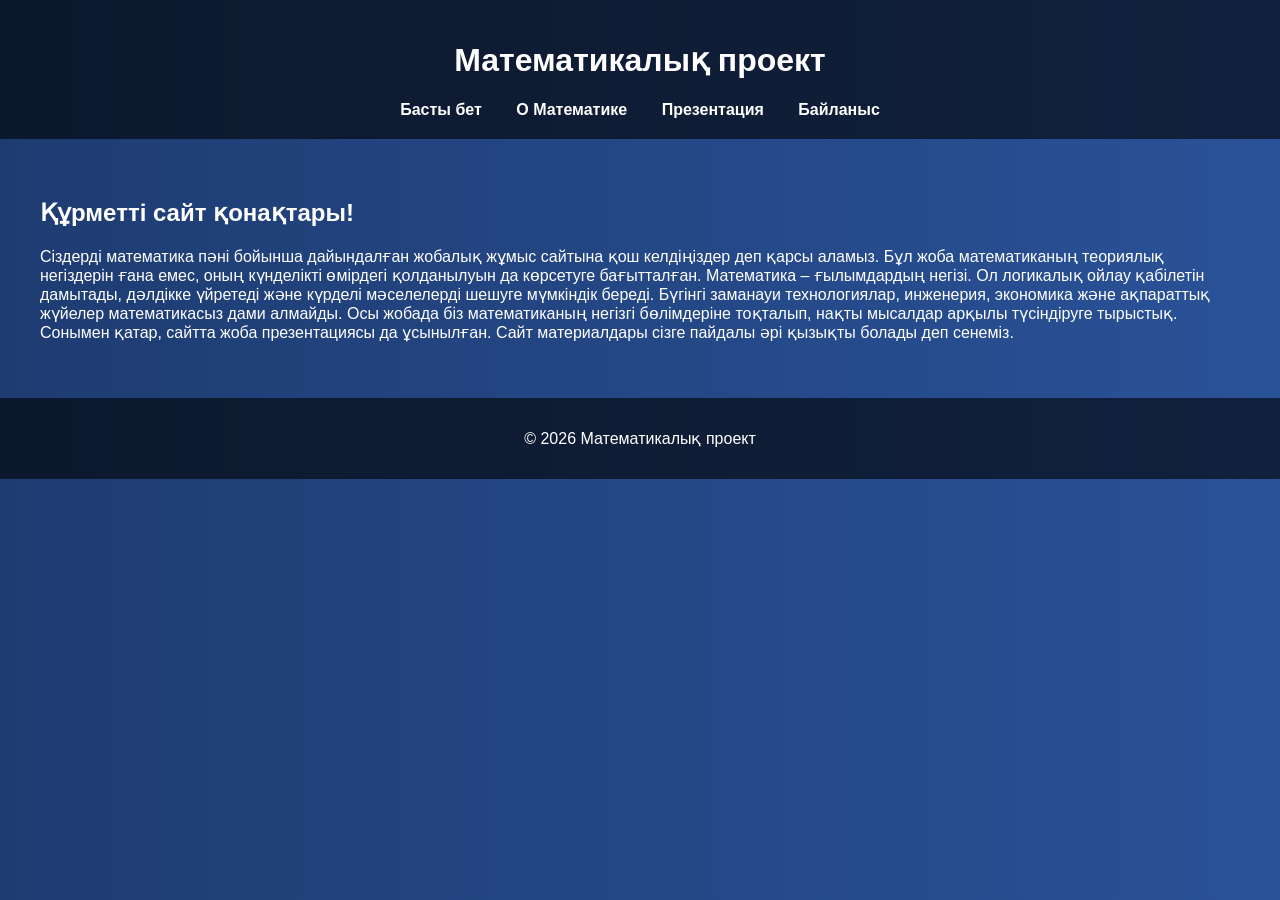
<file: index.html>
<!DOCTYPE html>
<html lang="ru">
<head>
    <meta charset="UTF-8">
    <title>Математика – Проект</title>
    <link rel="stylesheet" href="style.css">
</head>
<body>

<header>
    <h1>Математикалық проект</h1>
    <nav>
        <a href="index.html">Басты бет</a>
        <a href="about.html">О Математике</a>
        <a href="presentation.html">Презентация</a>
        <a href="contact.html">Байланыс</a>
    </nav>
</header>

<section>
    <h2>Құрметті сайт қонақтары!</h2>
    <p>Сіздерді математика пәні бойынша дайындалған жобалық жұмыс сайтына қош келдіңіздер деп қарсы аламыз. Бұл жоба математиканың теориялық негіздерін ғана емес, оның күнделікті өмірдегі қолданылуын да көрсетуге бағытталған.

Математика – ғылымдардың негізі. Ол логикалық ойлау қабілетін дамытады, дәлдікке үйретеді және күрделі мәселелерді шешуге мүмкіндік береді. Бүгінгі заманауи технологиялар, инженерия, экономика және ақпараттық жүйелер математикасыз дами алмайды.

Осы жобада біз математиканың негізгі бөлімдеріне тоқталып, нақты мысалдар арқылы түсіндіруге тырыстық. Сонымен қатар, сайтта жоба презентациясы да ұсынылған.

Сайт материалдары сізге пайдалы әрі қызықты болады деп сенеміз.</p>
</section>

<footer>
    <p>© 2026   Математикалық проект</p>
</footer>

</body>
</html>
</file>
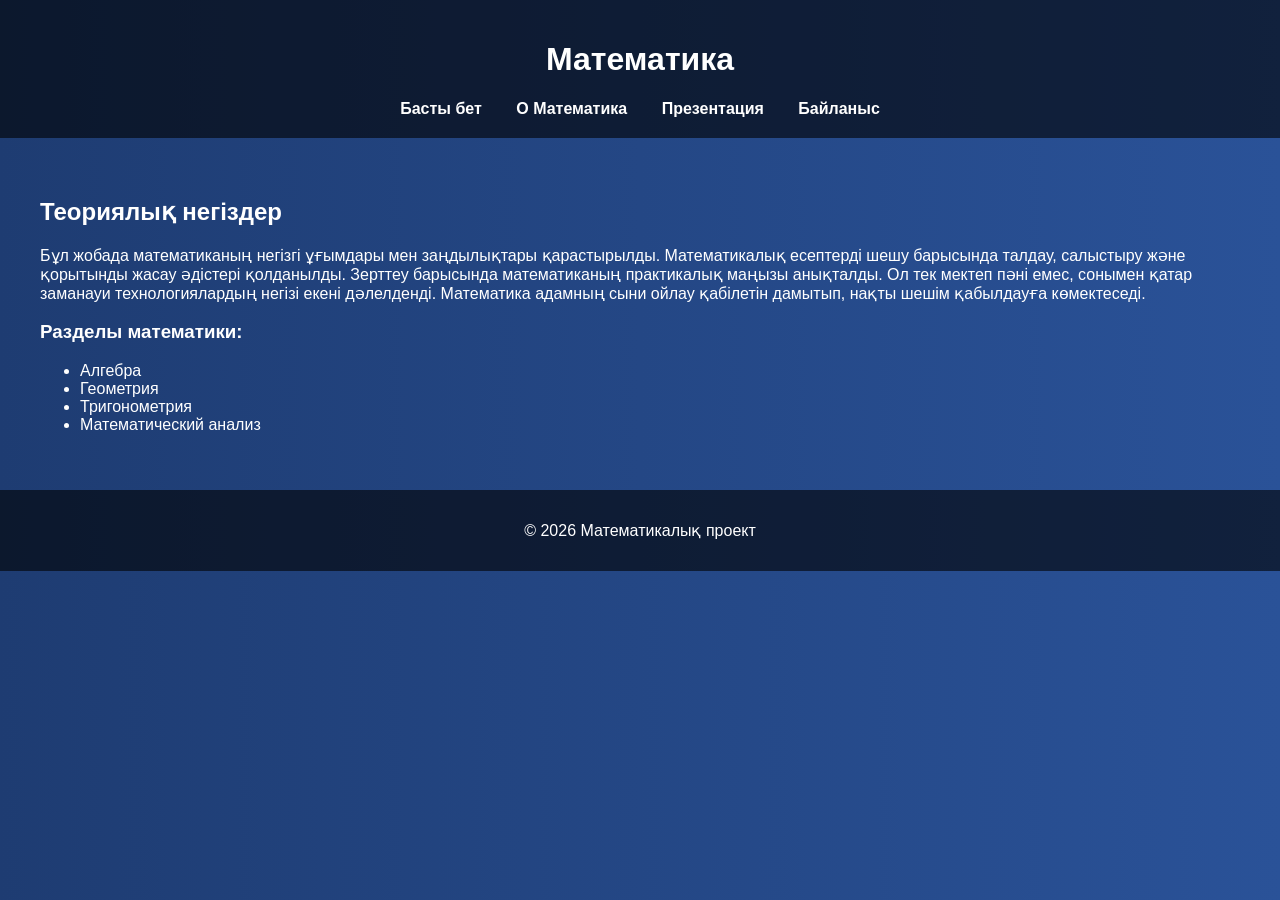
<file: about.html>
<!DOCTYPE html>
<html lang="ru">
<head>
    <meta charset="UTF-8">
    <title>Математика туралы</title>
    <link rel="stylesheet" href="style.css">
</head>
<body>

<header>
    <h1>Математика</h1>
    <nav>
        <a href="index.html">Басты бет</a>
        <a href="about.html">О Математика</a>
        <a href="presentation.html">Презентация</a>
        <a href="contact.html">Байланыс</a>
    </nav>
</header>

<section>
    <h2>Теориялық негіздер</h2>
    <p>Бұл жобада математиканың негізгі ұғымдары мен заңдылықтары қарастырылды. Математикалық есептерді шешу барысында талдау, салыстыру және қорытынды жасау әдістері қолданылды.

Зерттеу барысында математиканың практикалық маңызы анықталды. Ол тек мектеп пәні емес, сонымен қатар заманауи технологиялардың негізі екені дәлелденді.

Математика адамның сыни ойлау қабілетін дамытып, нақты шешім қабылдауға көмектеседі.</p>

    <h3>Разделы математики:</h3>
    <ul>
        <li>Алгебра</li>
        <li>Геометрия</li>
        <li>Тригонометрия</li>
        <li>Математический анализ</li>
    </ul>
</section>

<footer>
    <p>© 2026  Математикалық проект</p>
</footer>

</body>
</html>
</file>
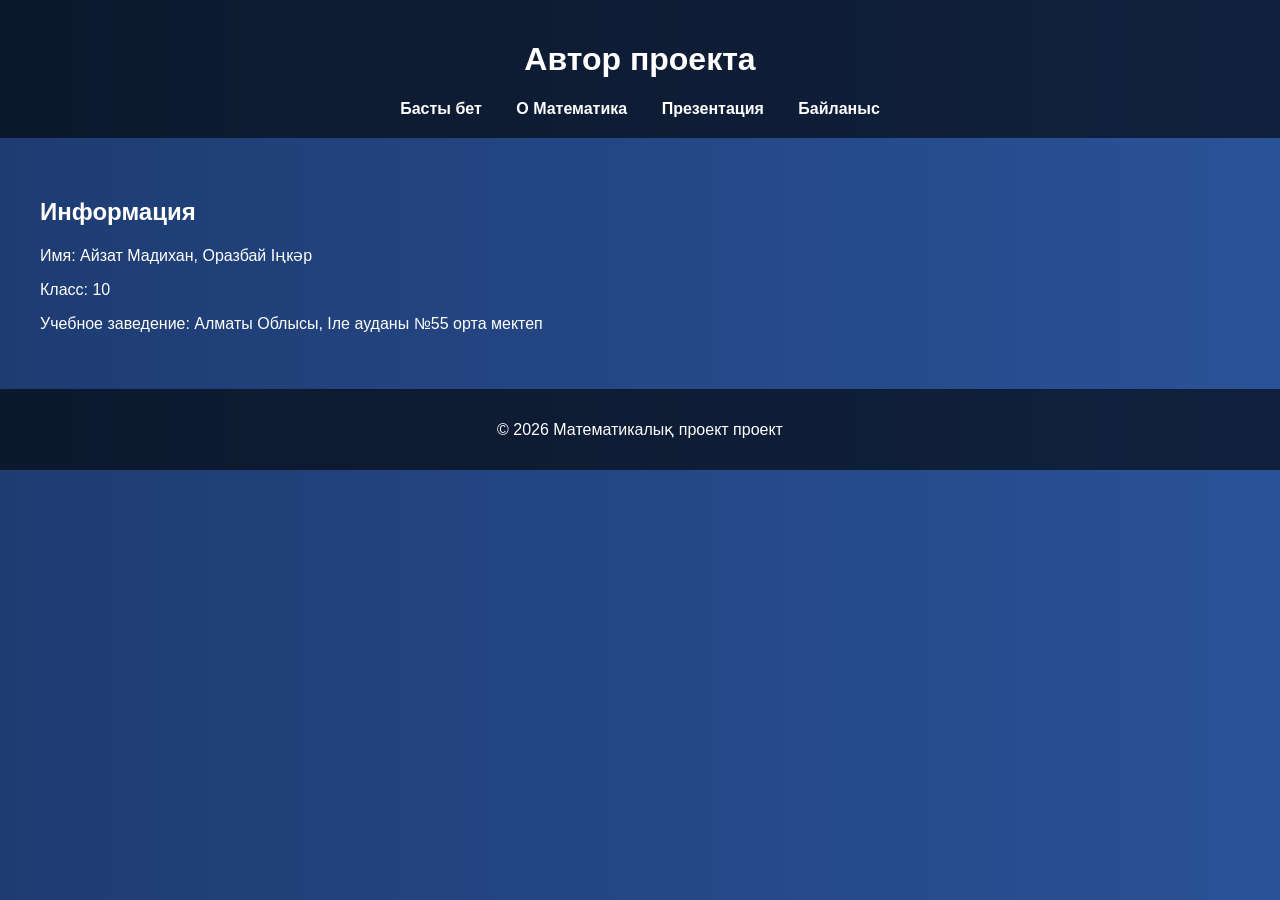
<file: contact.html>
<!DOCTYPE html>
<html lang="ru">
<head>
    <meta charset="UTF-8">
    <title>Контакты</title>
    <link rel="stylesheet" href="style.css">
</head>
<body>

<header>
    <h1>Автор проекта</h1>
    <nav>
        <a href="index.html">Басты бет</a>
        <a href="about.html">О Математика</a>
        <a href="presentation.html">Презентация</a>
        <a href="contact.html">Байланыс</a>
    </nav>
</header>

<section>
    <h2>Информация</h2>
    <p>Имя: Айзат Мадихан, Оразбай Іңкәр</p>
    <p>Класс: 10</p>
    <p>Учебное заведение: Алматы Облысы, Іле ауданы №55 орта мектеп</p>
</section>

<footer>
    <p>© 2026 Математикалық проект проект</p>
</footer>

</body>
</html>
</file>
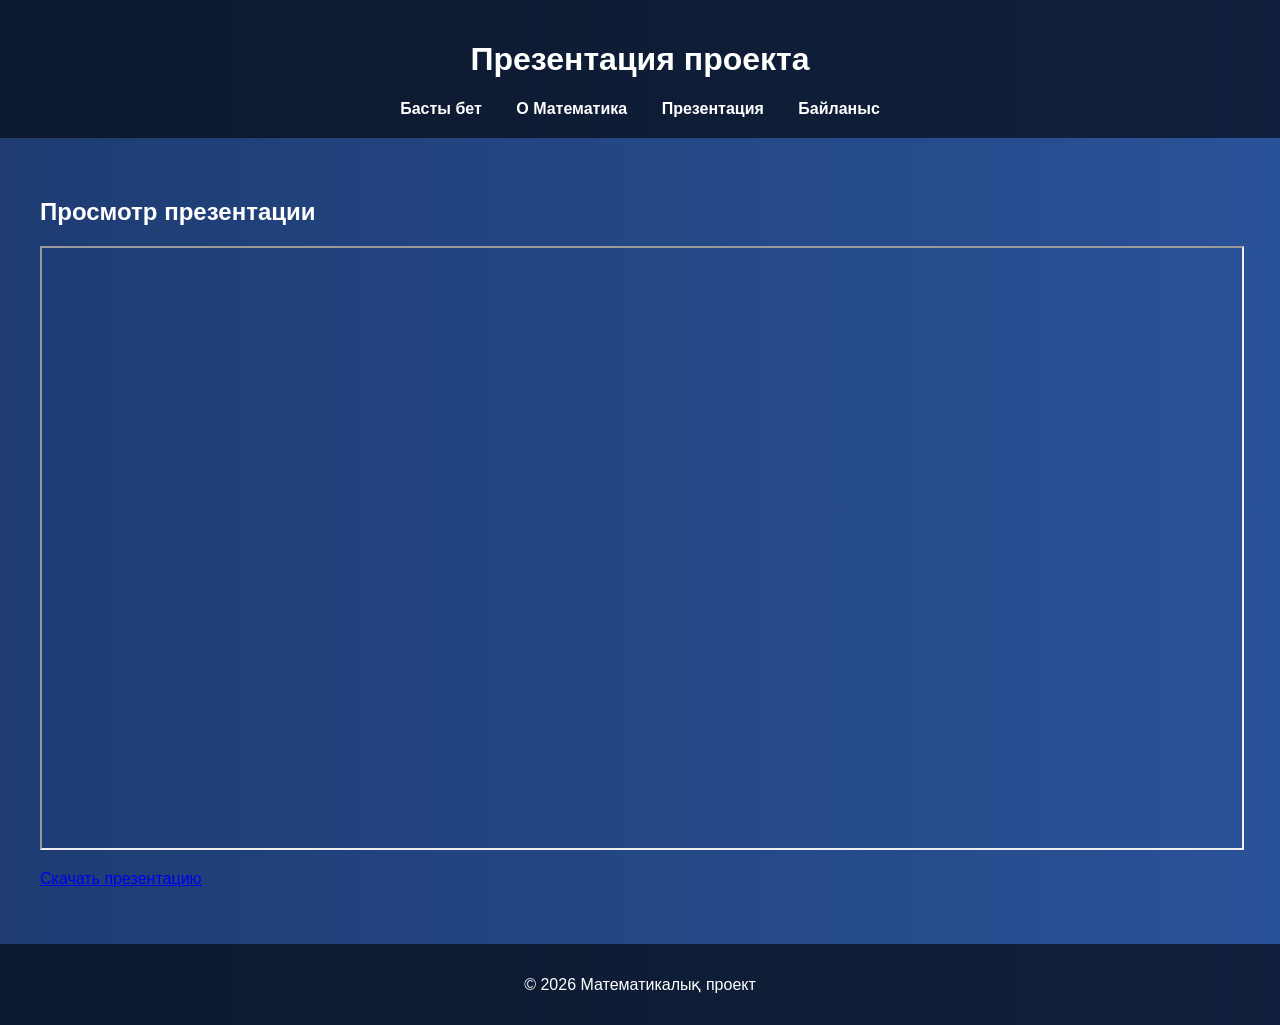
<file: presentation.html>
<!DOCTYPE html>
<html lang="ru">
<head>
    <meta charset="UTF-8">
    <title>Презентация проекта</title>
    <link rel="stylesheet" href="style.css">
</head>
<body>

<header>
    <h1>Презентация проекта</h1>
    <nav>
        <a href="index.html">Басты бет</a>
        <a href="about.html">О Математика</a>
        <a href="presentation.html">Презентация</a>
        <a href="contact.html">Байланыс</a>
    </nav>
</header>

<section>
    <h2>Просмотр презентации</h2>

    <iframe src="presentation.pdf" width="100%" height="600px">
    </iframe>

    <p>
        <a href="presentation.pdf" download>Скачать презентацию</a>
    </p>
</section>

<footer>
    <p>© 2026  Математикалық проект</p>
</footer>

</body>
</html>
</file>
<file: style.css>
body {
    margin: 0;
    font-family: Arial, sans-serif;
    background: linear-gradient(to right, #1e3c72, #2a5298);
    color: white;
}

header {
    background: rgba(0,0,0,0.6);
    padding: 20px;
    text-align: center;
}

nav a {
    color: white;
    margin: 0 15px;
    text-decoration: none;
    font-weight: bold;
}

nav a:hover {
    text-decoration: underline;
}

section {
    padding: 40px;
}

footer {
    text-align: center;
    padding: 15px;
    background: rgba(0,0,0,0.6);
}
</file>
